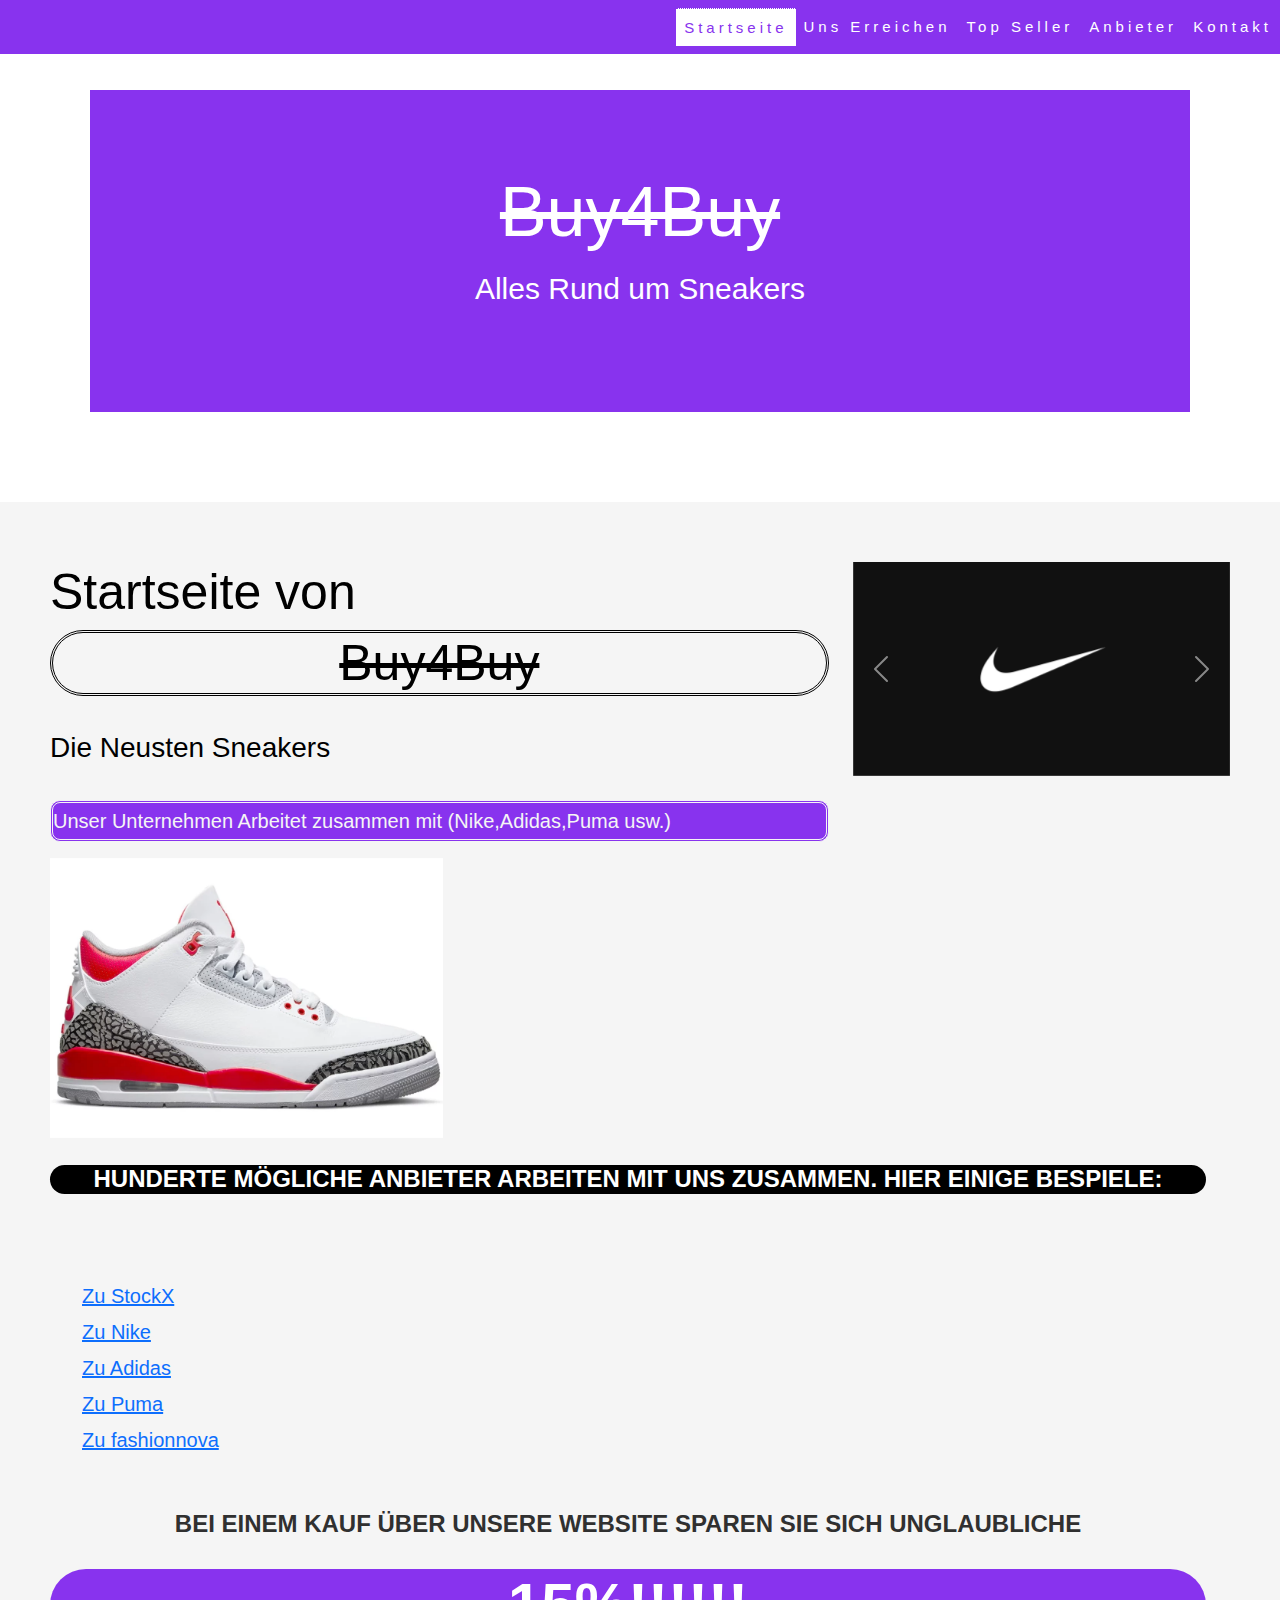
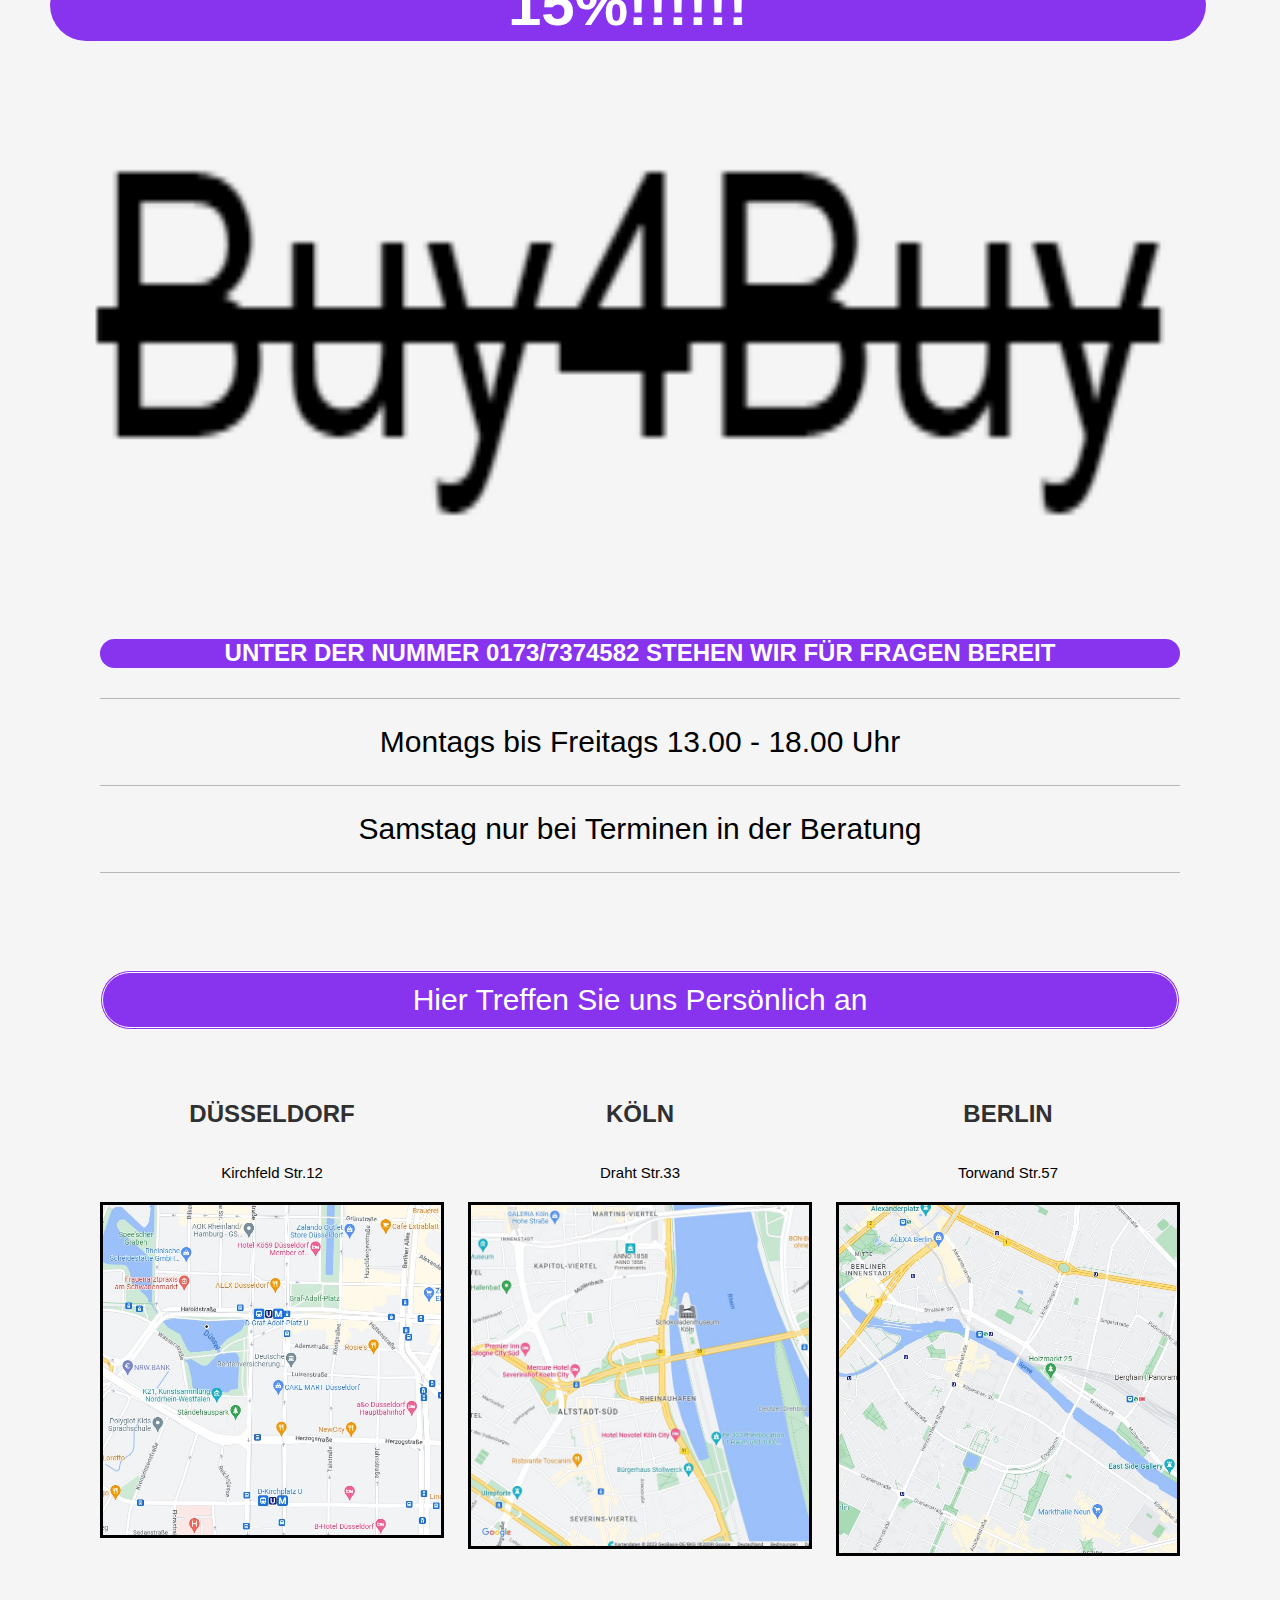
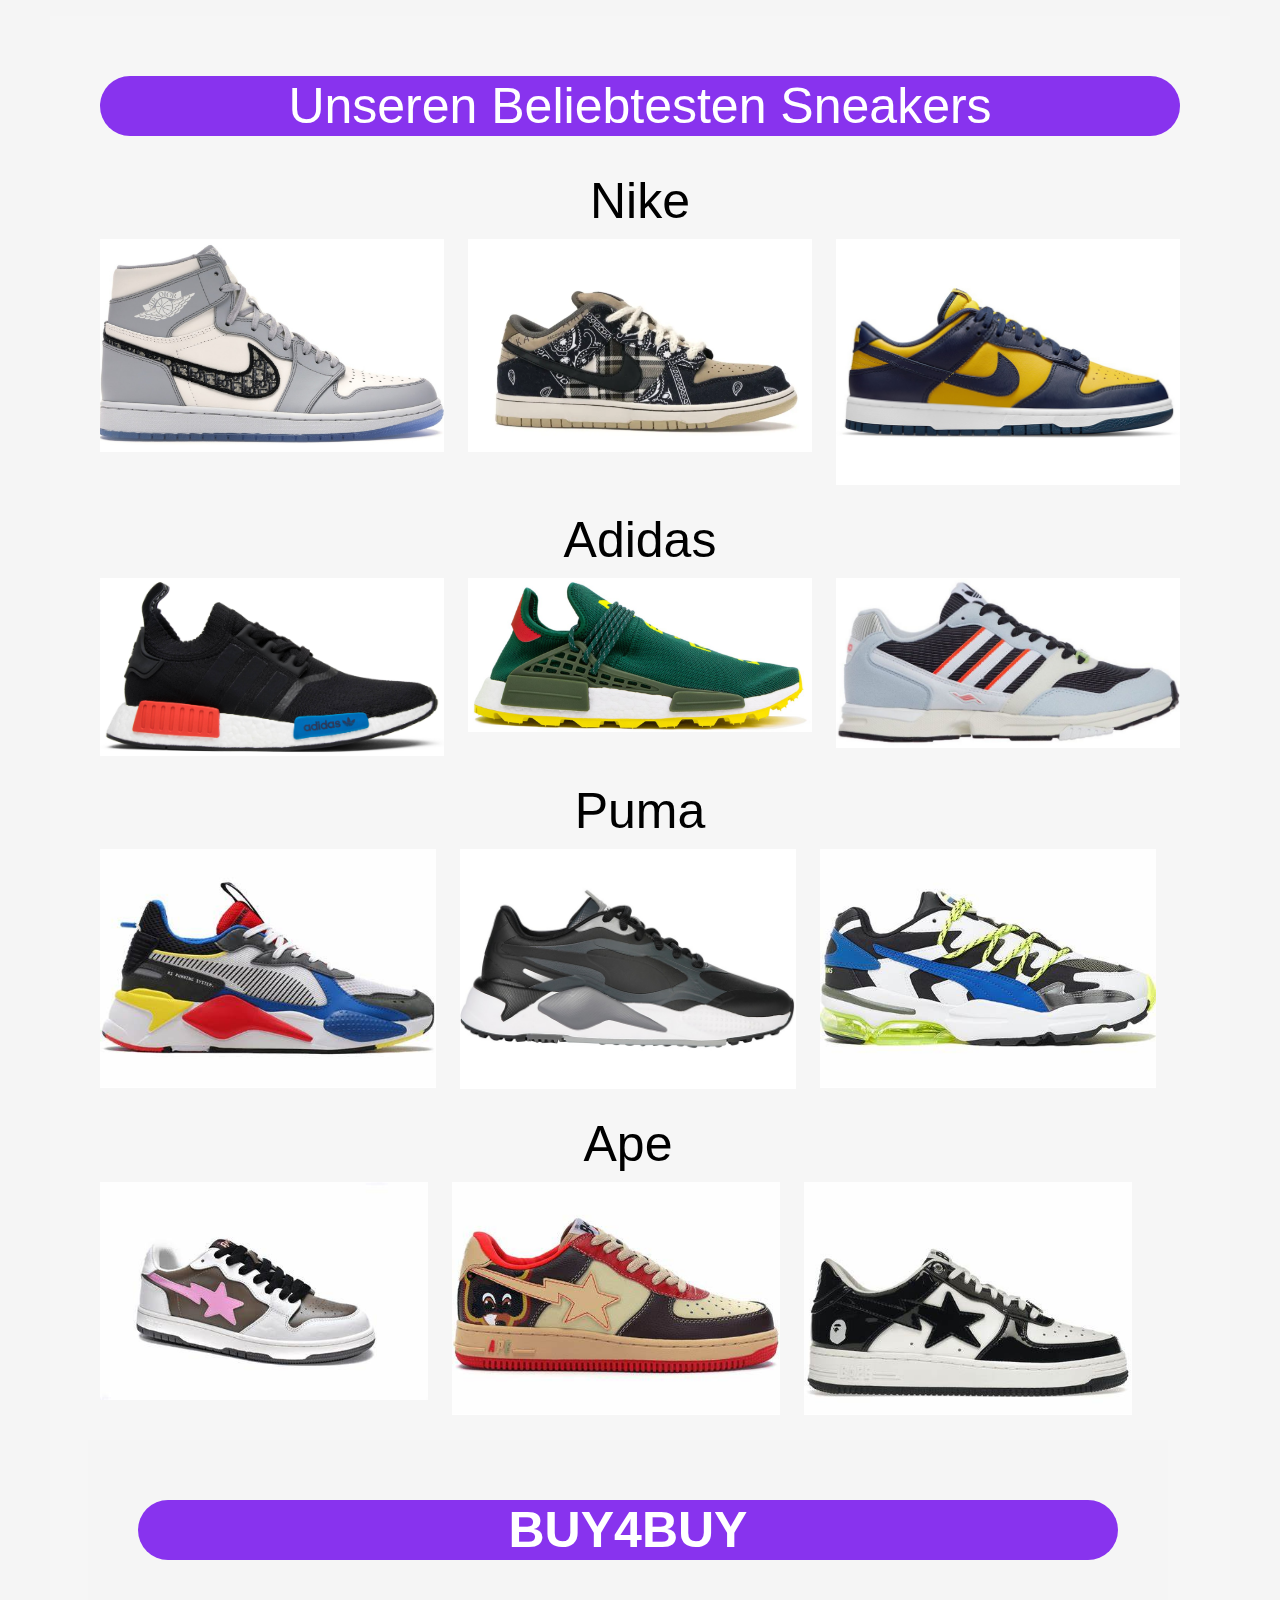
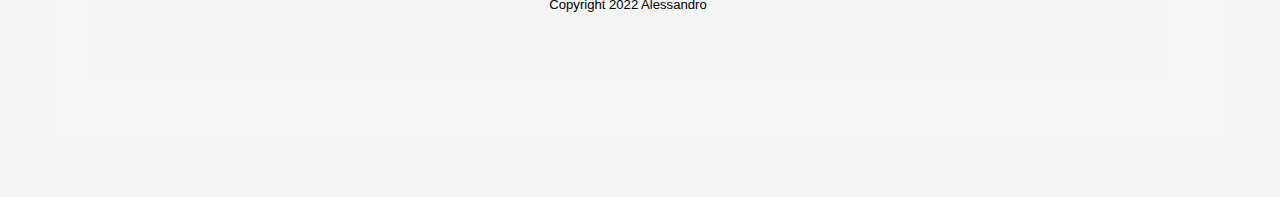
<file: index.html>
<!DOCTYPE html>
<html lang="de">
<head>

  <title>Buy4Buy</title>
  <meta charset="utf-8">
  <meta name="viewport" content="width=device-width, initial-scale=1">
  <link rel="stylesheet" href="Bootstrap5/bootstrap.min.css">
          
    <link href="font-awesome-4.7.0/css/font-awesome.min.css" rel="stylesheet">
  <link href="css/bildschirm.css" rel="stylesheet">
</head>
<body id="myPage" data-spy="scroll" data-target=".navbar" data-offset="60">

  
    
    <nav class="fixed-top navbar navbar-expand-lg">
  <a class="navbar-brand" href="#"><span class="glyphicon glyphicon-road"></span></i></a>
  <button class="navbar-toggler" type="button" data-toggle="collapse" data-target="#navbarSupportedContent" aria-controls="navbarSupportedContent" aria-expanded="false" aria-label="Toggle navigation">
    <span class=""></span>
  </button>

  <div class="collapse navbar-collapse d-flex justify-content-end" id="navbarSupportedContent">
    <ul class="navbar-nav ">
      <li class="nav-item active">
        <a class="nav-link" href="#Startseite">Startseite </a>
      </li>
      <li class="nav-item">
        <a class="nav-link" href="#Filiale">Uns Erreichen</a>
      </li>
      <li class="nav-item">
        <a class="nav-link" href="#Team">Top Seller</a>
      </li>
        <li class="nav-item">
        <a class="nav-link" href="">Anbieter</a>
      </li>
        <li class="nav-item">
        <a class="nav-link" href="index.html">Kontakt</a>
      </li>
    </ul>
     
  </div>
</nav>
      
    
    
    
    
    


<div class="jumbotron text-center">
  <h1 style="font-size: 70px; text-decoration: line-through;">Buy4Buy<br> </h1> 
    <p style="font-size: 30px;">Alles Rund um Sneakers</p> 
  
</div>

<!-- Container (Startseite) -->
<div id="Startseite" class="container-fluid">
  <div class="row">
    <div class="col-xl-8">
      <h1>Startseite von</h1> <h1 style="border: black; border-radius: 50px; border-style: double; text-align: center; text-decoration: line-through;" >Buy4Buy</h1><br>
         <h3>Die Neusten Sneakers</h3>
<br>
<p class="lead" style="background-color: #8833ee; color: whitesmoke; border: double; border-radius: 10px;" >Unser Unternehmen Arbeitet zusammen mit (Nike,Adidas,Puma usw.)</p>
      </div>
    
         <div class="col-xl-4">
             
     <div id="carouselExampleControls" class="carousel slide" data-bs-ride="carousel">
  <div class="carousel-inner">
    <div class="carousel-item active">
      <img src="Bilder/Carousel/Bild2.jpg" class="d-block w-100" alt="...">
    </div>
    <div class="carousel-item">
      <img src="Bilder/Carousel/Bild3.jpg" class="d-block w-100" alt="...">
    </div>
    <div class="carousel-item">
      <img src="Bilder/Carousel/Bild4.jpg" class="d-block w-100" alt="...">
    </div>
  </div>
  <a class="carousel-control-prev" href="#carouselExampleControls" role="button" data-bs-slide="prev">
    <span class="carousel-control-prev-icon" aria-hidden="true"></span>
    <span class="visually-hidden">Previous</span>
  </a>
  <a class="carousel-control-next" href="#carouselExampleControls" role="button" data-bs-slide="next">
    <span class="carousel-control-next-icon" aria-hidden="true"></span>
    <span class="visually-hidden">Next</span>
  </a>
</div>
        
        </div>
      </div>
        <div class="row">




    <div class="col-sm-12"> 

    
      <div class="col-xl-4">
             
        <div id="carouselExampleControls" class="carousel slide" data-bs-ride="carousel">
     <div class="carousel-inner">
       <div class="carousel-item active">
         <img src="Bilder/Carousel/Bild5" class="d-block w-100" alt="...">
       </div>
       <div class="carousel-item">
         <img src="Bilder/Carousel/Bild6.jpg" class="d-block w-100" alt="...">
       </div>
       <div class="carousel-item">
         <img src="Bilder/Carousel/Bild7" class="d-block w-100" alt="...">
       </div>
     </div>
     <a class="carousel-control-prev" href="#carouselExampleControls" role="button" data-bs-slide="prev">
       <span class="carousel-control-prev-icon" aria-hidden="true"></span>
       <span class="visually-hidden">Previous</span>
     </a>
     <a class="carousel-control-next" href="#carouselExampleControls" role="button" data-bs-slide="next">
       <span class="carousel-control-next-icon" aria-hidden="true"></span>
       <span class="visually-hidden">Next</span>
     </a>
   </div>
           
           </div>
         </div>
           <div class="row">
       <div id="Anbieter"> 
        <br>
      
<h2 style="text-align: center;background-color:black ; color: white; border-radius: 50px;">Hunderte Mögliche Anbieter Arbeiten mit uns zusammen. Hier einige Bespiele:</h2>
<br><br>
<ul class="lead">
<a href="https://stockx.com/de-de" target="_blank">Zu StockX</a>
<br>
<a href="https://www.nike.com/de/?cp=58194921917_search_%7cnike%7c10594878144%7c107792850634%7ce%7cc%7cDE%7cpure%7c452291007821&ds_rl=1252249&gclid=EAIaIQobChMI7cfjhsqS_QIVb4xoCR2RcA7bEAAYASAAEgIu2PD_BwE&gclsrc=aw.ds" target="_blank">Zu Nike</a>
<br>
<a href="https://www.adidas.de/" target="_blank">Zu Adidas</a>
<br>
<a href="https://eu.puma.com/de/de/home?gclid=EAIaIQobChMIlJC5rsqS_QIVGYbVCh1iuwBsEAAYASAAEgKYavD_BwE" target="_blank">Zu Puma</a>
<br>
<a href="https://www.fashionnova.com/" target="_blank">Zu fashionnova</a>
<br><br>

</ul>
        <h2 style="text-align: center;">Bei einem Kauf über unsere Website Sparen sie sich Unglaubliche</h2>
        <h2 style="background-color:#8833ee ; color: white; border-radius: 500px; text-align: center; font-size: 60px;">15%!!!!!!</h2>
    
        
        <br><br>
    </div>
    <img src="Bilder/Carousel/Logo.PNG" width="100px" 
height="400px" align="center"/>
  </div>
</div>
<br><br>

  


<!-- Container (Services Section) -->
    <div id="Filiale" class="container-fluid">
        <div class="row">
            <div class="col-12">
              <h2 style="background-color:#8833ee ; color: white; border-radius: 50px; text-align: center;">Unter der Nummer 0173/7374582 stehen wir für fragen bereit</h2>
  <hr />
  <p style="text-align: center;font-size: 30px;">Montags bis Freitags 13.00 - 18.00 Uhr </p>
  <hr />
                        <p style="text-align: center; font-size: 30px;">Samstag nur bei Terminen in der Beratung</p><hr />
                        <br><br><br>
            <p style="text-align: center; border: double; border-radius: 50px; background-color: #8833ee; color: white; font-size: 30px;">Hier Treffen Sie uns Persönlich an</p>
            </div>
        </div>
        <div class="row">
    <div class="col-4">
      
 <br><br>
         <h2 style="text-align: center;">Düsseldorf</h2>
        <p style="text-align: center;">Kirchfeld Str.12</p>
          <div ><img src="Bilder/Filiale_Duisburg.jpg" class="img-fluid" alt="Filiale Düsseldorf" border=3px></div>
        
        
            </div>
       
<div class="col-md-4">
  <br><br>
  <h2 style="text-align: center;">Köln</h2>
  <p style="text-align: center;">Draht Str.33</p>
            <div><img src="Bilder/Filiale_Leipzig.jpg" class="img-fluid" alt="Filiale Duisburg" border=3px></div>
      
 
        </div>
             <div class="col-md-4">
       


              <br><br>
         <h2 style="text-align: center;">Berlin</h2>
         <p style="text-align: center;">Torwand Str.57</p>
               <div ><img src="Bilder/Filiale_Nuernberg.jpg" class="img-fluid" alt="Filiale Duisburg" border=3px></div>
      
 
        </div>
        
            </div>
        </div>
 
       
   
    


<!-- Container (Team Seite) -->
<div id="Team" class="container-fluid text-center bg-grey">
  <h1 style="text-align: center;background-color: #8833ee; color: white; border-radius: 50px; border: 3px;">Unseren Beliebtesten Sneakers</h1><br>




  <h1 style=" text-align: center;">Nike</h1>
  <div class="row text-center">
    <div class="col-sm-4">
      <div class="thumbnail">
        <img src="Bilder/Schuh1.jpeg"  width="350" height="250">
        
      </div>
    </div>
    <div class="col-sm-4">
      <div class="thumbnail">
        <img src="Bilder/Schuh2.jpeg" width="350" height="250">
        
      </div>
    </div>
    <div class="col-sm-4">
      <div class="thumbnail">
        <img src="Bilder/Schuh3.jpeg"  width="350" height="250">
        
        
      </div>
    </div>
      <br><br>
  </div>

<h1 style=" text-align: center;">Adidas</h1>
  <div class="row text-center">
    <div class="col-sm-4">
      <div class="thumbnail">
        <img src="Bilder/Schuh5.jpg"  width="350" height="250">
        
      </div>
    </div>
    <div class="col-sm-4">
      <div class="thumbnail">
        <img src="Bilder/Schuh4.png" width="350" height="250">
        
      </div>
    </div>
    <div class="col-sm-4">
      <div class="thumbnail">
        <img src="Bilder/Schuh6.png"  width="350" height="250">
        
      </div>
    </div>

    <h1 style=" text-align: center;">Puma</h1>
    <div class="row text-center">
      <div class="col-sm-4">
        <div class="thumbnail">
          <img src="Bilder/Schuh7.jpg"  width="350" height="250">
          
        </div>
      </div>
      <div class="col-sm-4">
        <div class="thumbnail">
          <img src="Bilder/Schuh8.png" width="350" height="250">
          
        </div>
      </div>
      <div class="col-sm-4">
        <div class="thumbnail">
          <img src="Bilder/Schuh9.png"  width="350" height="250">
          
        </div>
  </div>

  <h1 style=" text-align: center;">Ape</h1>
  <div class="row text-center">
    <div class="col-sm-4">
      <div class="thumbnail">
        <img src="Bilder/Schuh10.jpeg" width="350" height="250">
        
      </div>
    </div>
    <div class="col-sm-4">
      <div class="thumbnail">
        <img src="Bilder/Schuh11.jpeg" width="350" height="250">
       
      </div>
    </div>
    <div class="col-sm-4">
      <div class="thumbnail">
        <img src="Bilder/Schuh12.jpeg"  width="350" height="250">
        
        
      </div>
    </div>
      <br><br>
  </div>


<footer class="container-fluid text-center">
  <a href="#myPage" title="To Top">
    <span class="glyphicon glyphicon-chevron-up"></span>
  </a>
 
      <h2 style="background-color: #8833ee; color: white; bottom: 0px; border-radius: 50px; font-size: 50px;" >Buy4Buy</h2>
      <small>Copyright 2022 Alessandro</small>
</footer>

<script src="Bootstrap5/bootstrap.bundle.min.js"></script>


</body>
</html>
</file>
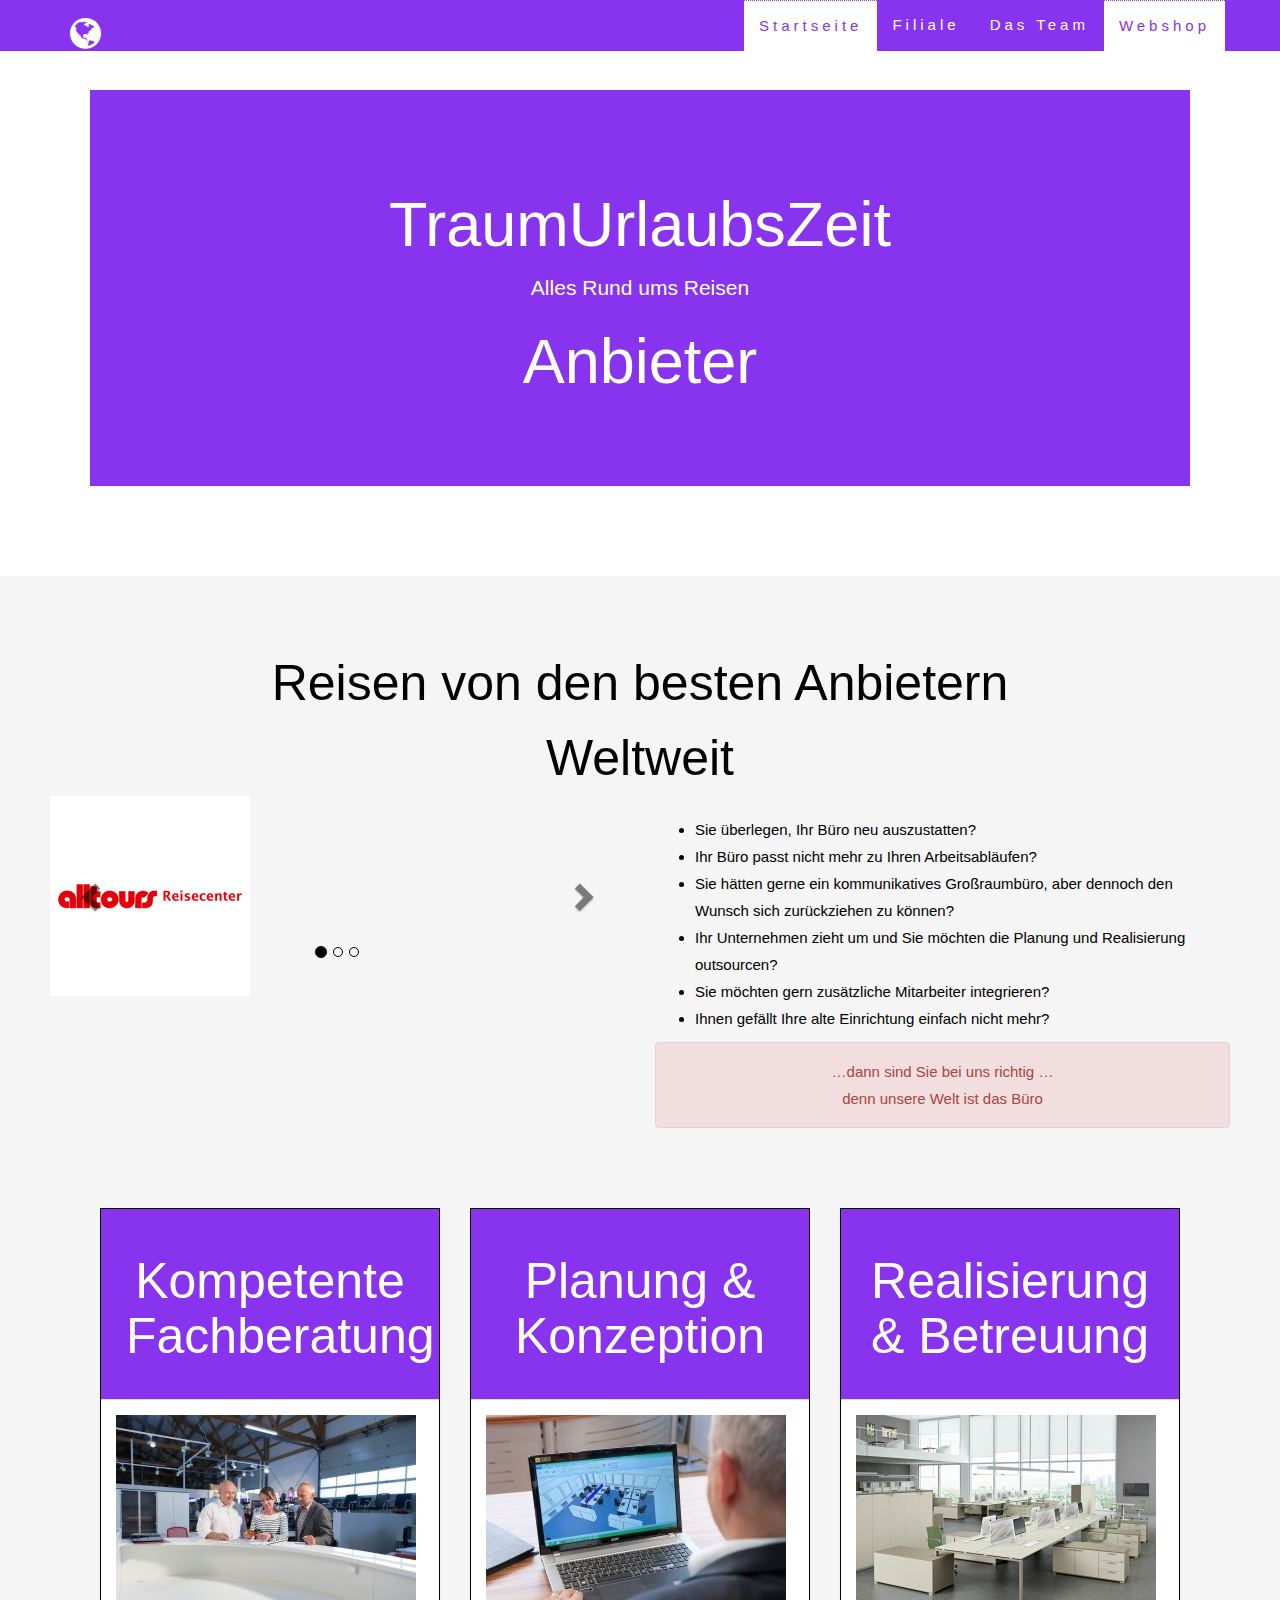
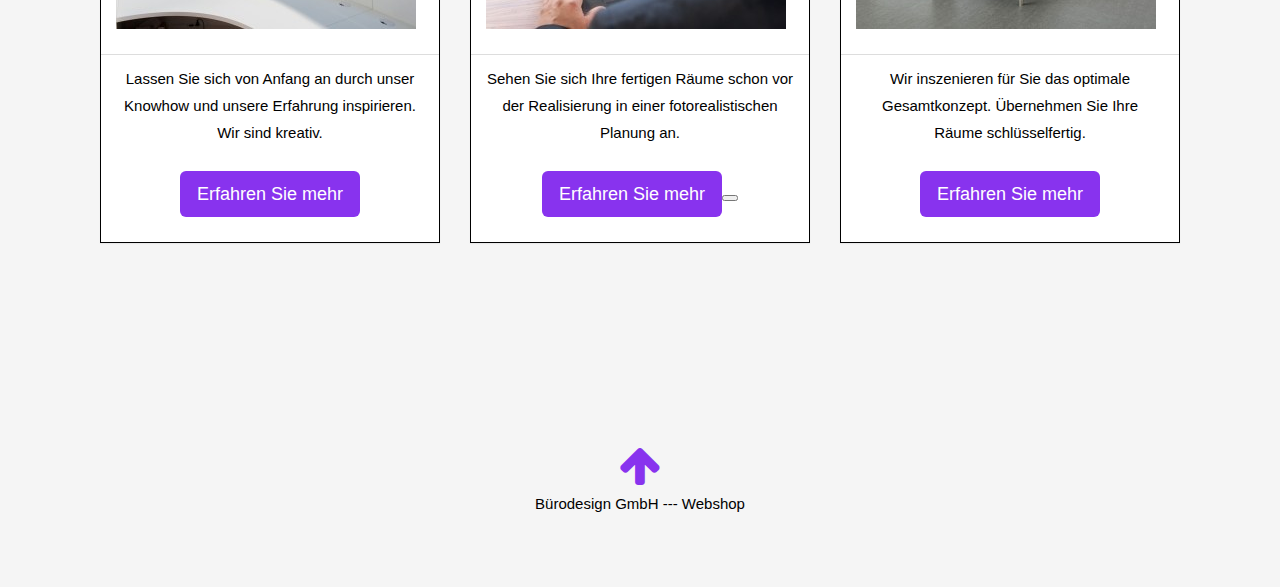
<file: Webshop/webshop.html>
<!DOCTYPE html>
<html lang="de">
<head>
  
  <title>Bürodesign GmbH ---- Filiale Essen</title>
  <meta charset="utf-8">
  <meta name="viewport" content="width=device-width, initial-scale=1">
  <link rel="stylesheet" href="../css/bootstrap.css">
  
  <script src="../js/bootstrap.js"></script>
    <link href="font-awesome-4.7.0/css/font-awesome.min.css" rel="stylesheet">
  <link href="../css/bildschirm.css" rel="stylesheet">
</head>
<body id="myPage" data-spy="scroll" data-target=".navbar" data-offset="60">

<nav class="navbar navbar-default navbar-fixed-top">
  <div class="container">
    <div class="navbar-header">
      <button type="button" class="navbar-toggle" data-toggle="collapse" data-target="#myNavbar">
        <span class="icon-bar"></span>
        <span class="icon-bar"></span>
        <span class="icon-bar"></span>                        
      </button>
     <a class="navbar-brand" href="#myPage"><i class="fa fa-globe fa-2x" ></i></a>
    </div>
    <div class="collapse navbar-collapse" id="myNavbar">
      <ul class="nav navbar-nav navbar-right">
        <li class="active"><a href="">Startseite</a></li>
        <li><a href="#">Filiale</a></li>
        <li><a href="#">Das Team</a></li>
          <li class="active"><a href="webshop.html">Webshop</a></li>
       </ul>
    </div>
  </div>
</nav>

<div class="jumbotron text-center">
  <h1>TraumUrlaubsZeit<br> </h1> 
    <p>Alles Rund ums Reisen</p>
    <h1>Anbieter</h1> 
  
</div>

<!-- Container (Startseite) -->
<div  class="container-fluid">
  <div class="row">
    <div class="col-sm-12">
      <h1 class="text-center">Reisen von den besten Anbietern</h1>
      <h1 class="text-center">Weltweit</h1>
      </div>
    
        
      </div>
        <div class="row">
            <div class="col-sm-6"> 
        
      <div id="carousel-example-generic" class="carousel slide" data-ride="carousel">
  <!-- Positionsanzeiger -->
  <ol class="carousel-indicators">
    <li data-target="#carousel-example-generic" data-slide-to="0" class="active"></li>
    <li data-target="#carousel-example-generic" data-slide-to="1"></li>
    <li data-target="#carousel-example-generic" data-slide-to="2"></li>
  </ol>

  <!-- Verpackung für die Elemente -->
  <div class="carousel-inner" role="listbox">
    <div class="item active">
      <img src="Bilder/Slider/deskin_slider1_768x564.jpg" alt="gesundes Sitzen" title="Jetzt Buchen">
      <div class="carousel-caption">
      </div>
    </div>
    <div class="item">
      <img src="Bilder/Slider/deskin_slider3_768x564.jpg" alt="Riesige Tischauswahl für Besucher und Konferenzen">
      <div class="carousel-caption">
        Riesige Tischauswahl für Besucher und Konferenzen
      </div>
    </div>
     <div class="item">
      <img src="Bilder/Slider/deskin_slider5_768x564.jpg" alt="Professionelle Büromöbel für jede Anforderung">
      <div class="carousel-caption">
        Professionelle Büromöbel für jede Anforderung
      </div>
    </div>
  </div>

  <!-- Schalter -->
  <a class="left carousel-control" href="#carousel-example-generic" role="button" data-slide="prev">
    <span class="glyphicon glyphicon-chevron-left" aria-hidden="true"></span>
    <span class="sr-only">Zurück</span>
  </a>
  <a class="right carousel-control" href="#carousel-example-generic" role="button" data-slide="next">
    <span class="glyphicon glyphicon-chevron-right" aria-hidden="true"></span>
    <span class="sr-only">Weiter</span>
  </a>
</div>


    
  </div>

    <div class="col-sm-6"> 
        
      

<p class="lead">
    <ul>
        <li>Sie überlegen, Ihr Büro neu auszustatten?</li>
        <li>Ihr Büro passt nicht mehr zu Ihren Arbeitsabläufen?</li>
        <li>Sie hätten gerne ein kommunikatives Großraumbüro, aber dennoch den Wunsch sich zurückziehen zu können?</li>
        <li>Ihr Unternehmen zieht um und Sie möchten die Planung und Realisierung outsourcen?</li>
        <li>Sie möchten gern zusätzliche Mitarbeiter integrieren?</li>
        <li>Ihnen gefällt Ihre alte Einrichtung einfach nicht mehr?</li>
 </ul>
        <p class="text-center alert alert-danger">…dann sind Sie bei uns richtig …<br>
            denn unsere Welt ist das Büro</p>
        </p>

      
    </div>
    
  </div>
    
    <div class="row">
    
        <div id="pricing" class="container-fluid">
 
  
    <div class="col-md-4">
    
        <div class="panel panel-default text-center">
        <div class="panel-heading">
          <h1>Kompetente Fachberatung</h1>
        </div>
        <div class="panel-body">
          <p class="text-center"><img src="Bilder/Fachberatung.jpg" class="img-responsive"</p>
        </div>
        <div class="panel-footer">
            <p>Lassen Sie sich von Anfang an durch unser Knowhow und unsere Erfahrung inspirieren. Wir sind kreativ.</p>
          <button class="btn btn-lg">Erfahren Sie mehr</button>
        </div>
      </div>      
    </div>     
    <div class="col-md-4">
      <div class="panel panel-default text-center">
        <div class="panel-heading">
          <h1>Planung & Konzeption</h1>
        </div>
        <div class="panel-body">
          <p class="text-center"><img src="Bilder/Konzeption.jpg" class="img-responsive"</p>
        </div>
        <div class="panel-footer">
          <p>Sehen Sie sich Ihre fertigen Räume schon vor der Realisierung in einer fotorealistischen Planung an.</p>
          <button class="btn btn-lg">Erfahren Sie mehr<button>
        </div>
      </div>      
    </div>       
    <div class="col-md-4">
      <div class="panel panel-default text-center">
        <div class="panel-heading">
          <h1>Realisierung & Betreuung</h1>
        </div>
        <div class="panel-body">
          <p class="text-center"><img src="Bilder/Umsetzung.jpg" class="img-responsive"</p>
        </div>
        <div class="panel-footer">
         <p>Wir inszenieren für Sie das optimale Gesamtkonzept. Übernehmen Sie Ihre Räume schlüsselfertig.</p>
          <button class="btn btn-lg">Erfahren Sie mehr</button>
        </div>
      </div>      
    </div>    
  </div>
</div>
    
    </div>






<footer class="container-fluid text-center">
  <a href="#myPage" title="To Top">
    <i class="fa fa-arrow-up fa-3x" aria-hidden="true" id="footerIcon"></i>

  </a>
  <p>Bürodesign GmbH --- Webshop </p>
</footer>
<script src="../jquery/jquery.js"></script>
<script src="../js/bootstrap.js"></script>

</body>
</html>
</file>
<file: css/bildschirm.css>
.abstand{margin-left:50px;}
.lightgray{background-color:azure;}
.Hintergrund{background-image: url(../Software/Bilder/Hintergrund_Slider.jpg);
background-repeat: no-repeat;}
#footerIcon{
    color: #8833ee;
}
body {
      font: 400 15px Lato, sans-serif;
      line-height: 1.8;
      color: black;
  }
  h1{
    font-size: 50px;
  }
  h2 {
      font-size: 24px;
      text-transform: uppercase;
      color: #303030;
      font-weight: 600;
      margin-bottom: 30px;
  }
  h4 {
      font-size: 19px;
      line-height: 1.375em;
      color: #303030;
      font-weight: 400;
      margin-bottom: 30px;
  }  
  .jumbotron {
      background-color:#8833ee;
      color: #fff;
      padding: 80px 25px;
      margin: 90px;
      font-family: Montserrat, sans-serif;
  }
  .container-fluid {
      padding: 60px 50px;
      background-color:whitesmoke;
  }
  .bg-grey {
      background-color: #f6f6f6;
  }
  .logo-small {
      color: #8833ee;
      font-size: 50px;
  }
  .logo {
      color: #8833ee;
      font-size: 200px;
  }
  .thumbnail {
      padding: 0 0 15px 0;
      border: none;
      border-radius: 0;
  }
  .thumbnail img {
      width: 100%;
      height: 100%;
      margin-bottom: 10px;
  }
  .carousel-control.right, .carousel-control.left {
      background-image: none;
      color: black;
  }
  .carousel-indicators li {
      border-color: black;
  }
  .carousel-indicators li.active {
      background-color: black;
  }
  .item h4 {
      font-size: 19px;
      line-height: 1.375em;
      font-weight: 400;
      font-style: italic;
      margin: 70px 0;
  }
  .item span {
      font-style: normal;
  }
  .panel {
      border: 1px solid black; 
      border-radius:0 !important;
      transition: box-shadow 0.5s;
  }
  .panel:hover {
      box-shadow: 5px 0px 40px rgba(0,0,0, .2);
  }
  .panel-footer .btn:hover {
      border: 1px solid #8833ee;
      background-color: #fff !important;
      color: #8833ee;
  }
  .panel-heading {
      color: #fff !important;
      background-color: #8833ee !important;
      padding: 25px;
      border-bottom: 1px solid transparent;
      border-top-left-radius: 0px;
      border-top-right-radius: 0px;
      border-bottom-left-radius: 0px;
      border-bottom-right-radius: 0px;
  }
  .panel-footer {
      background-color: white !important;
  }
  .panel-footer h3 {
      font-size: 32px;
  }
  .panel-footer h4 {
      color: #aaa;
      font-size: 14px;
  }
  .panel-footer .btn {
      margin: 15px 0;
      background-color: #8833ee;
      color: #fff;
  }
.farbe{background-color: #8833ee;
border-color: #8833ee;}
  .navbar {
      margin-bottom: 15;
      background-color: #8833ee;
      z-index: 9999;
      border: 0;
      text-align: center;
      font-size: 15px !important;
      line-height: 1.42857143 !important;
      letter-spacing: 4px;xs
      border-radius: 0;
      font-family: Montserrat, sans-serif;
      
     
      
  }
  .navbar li a, .navbar .navbar-brand {
      color: #fff !important;
      
  }
  .navbar-nav li a:hover, .navbar-nav li.active a {
      color: #8833ee!important;
      background-color: #fff !important;
      border-top: 1px dotted;
      list-style-position:outside;
      list-style: circle inside url("");
  }
  
  .navbar-default .navbar-toggle {
      border-color: transparent;
      color: #fff !important;
  }
  footer .glyphicon {
      font-size: 20px;
      margin-bottom: 20px;
      color: #8833ee;
  }
  .slideanim {visibility:hidden;}
  .slide {
      animation-name: slide;
      -webkit-animation-name: slide;
      animation-duration: 1s;
      -webkit-animation-duration: 1s;
      visibility: visible;
  }
  #navigation1 {
	list-style: circle inside url("li1.png");
	width: 200px;
}

#navigation1 li {

	border-top: 3px dotted;
	
	
	
}


#navigation1 li:hover {

	list-style-position:outside;
}

#navigation1 a{

	list-style-position:outside;
}
  @keyframes slide {
    0% {
      opacity: 0;
      transform: translateY(70%);
    } 
    100% {
      opacity: 1;
      transform: translateY(0%);
    }
  }
  @-webkit-keyframes slide {
    0% {
      opacity: 0;
      -webkit-transform: translateY(70%);
    } 
    100% {
      opacity: 1;
      -webkit-transform: translateY(0%);
    }
  }
  @media screen and (max-width: 768px) {
    .col-sm-4 {
      text-align: center;
      margin: 25px 0;
    }
    .btn-lg {
        width: 100%;
        margin-bottom: 35px;
    }
  }
  @media screen and (max-width: 480px) {
    .logo {
        font-size: 150px;
    }
  }
.Ueberschrift{background-color: black;
color:white;
width: 270px;}
</file>
